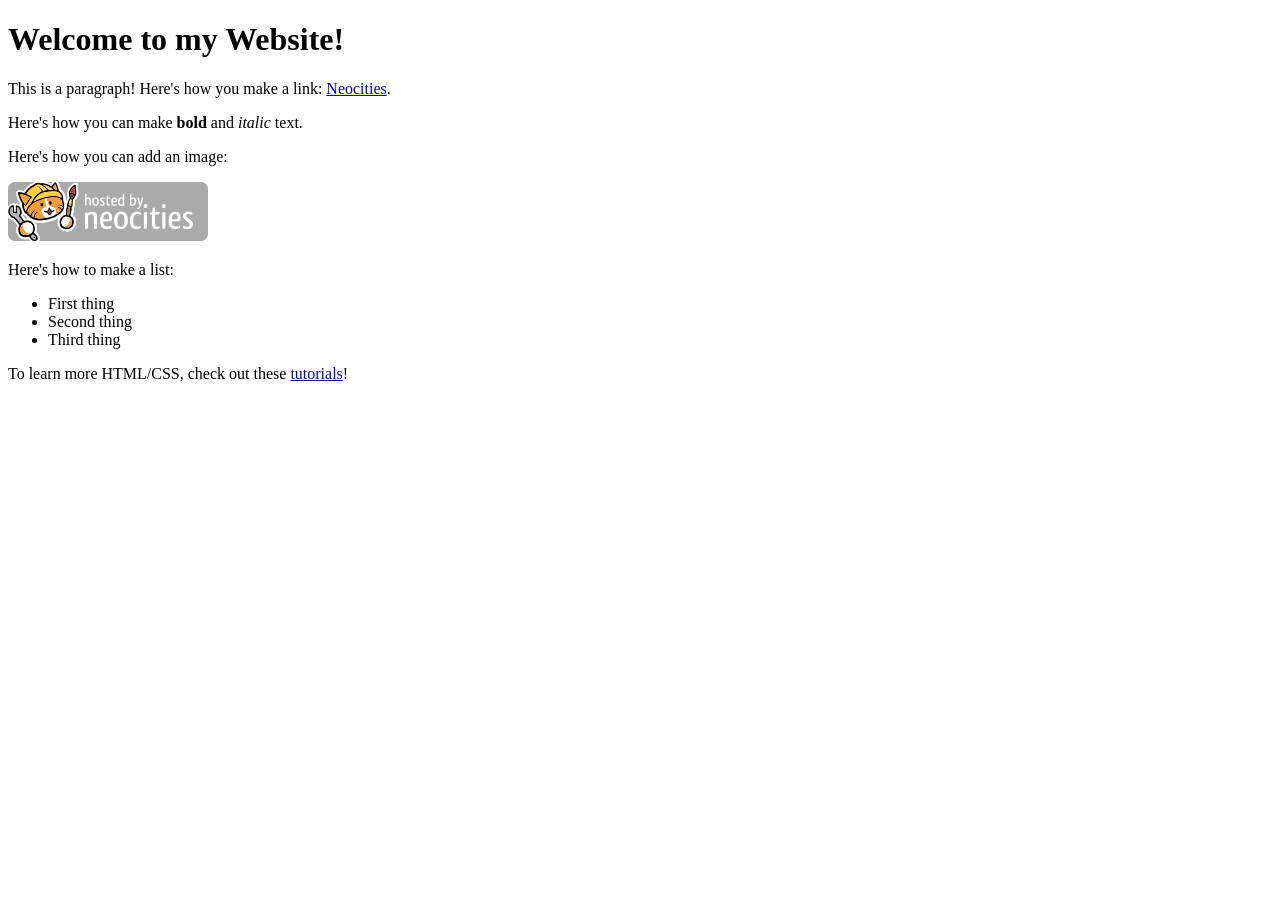
<file: index.html>
<!DOCTYPE html>
<html>
  <head>
    <meta charset="UTF-8">
    <meta name="viewport" content="width=device-width, initial-scale=1.0">
    <title>The web site of nottingham-park</title>
    <!-- The style.css file allows you to change the look of your web pages.
         If you include the next line in all your web pages, they will all share the same look.
         This makes it easier to make new pages for your site. -->
    <link href="/style.css" rel="stylesheet" type="text/css" media="all">
  </head>
  <body>
    <h1>Welcome to my Website!</h1>

    <p>This is a paragraph! Here's how you make a link: <a href="https://neocities.org">Neocities</a>.</p>

    <p>Here's how you can make <strong>bold</strong> and <em>italic</em> text.</p>

    <p>Here's how you can add an image:</p>
    <img src="/neocities.png" alt="Site hosted by Neocities">

    <p>Here's how to make a list:</p>

    <ul>
      <li>First thing</li>
      <li>Second thing</li>
      <li>Third thing</li>
    </ul>

    <p>To learn more HTML/CSS, check out these <a href="https://neocities.org/tutorials">tutorials</a>!</p>
  </body>
</html>
</file>
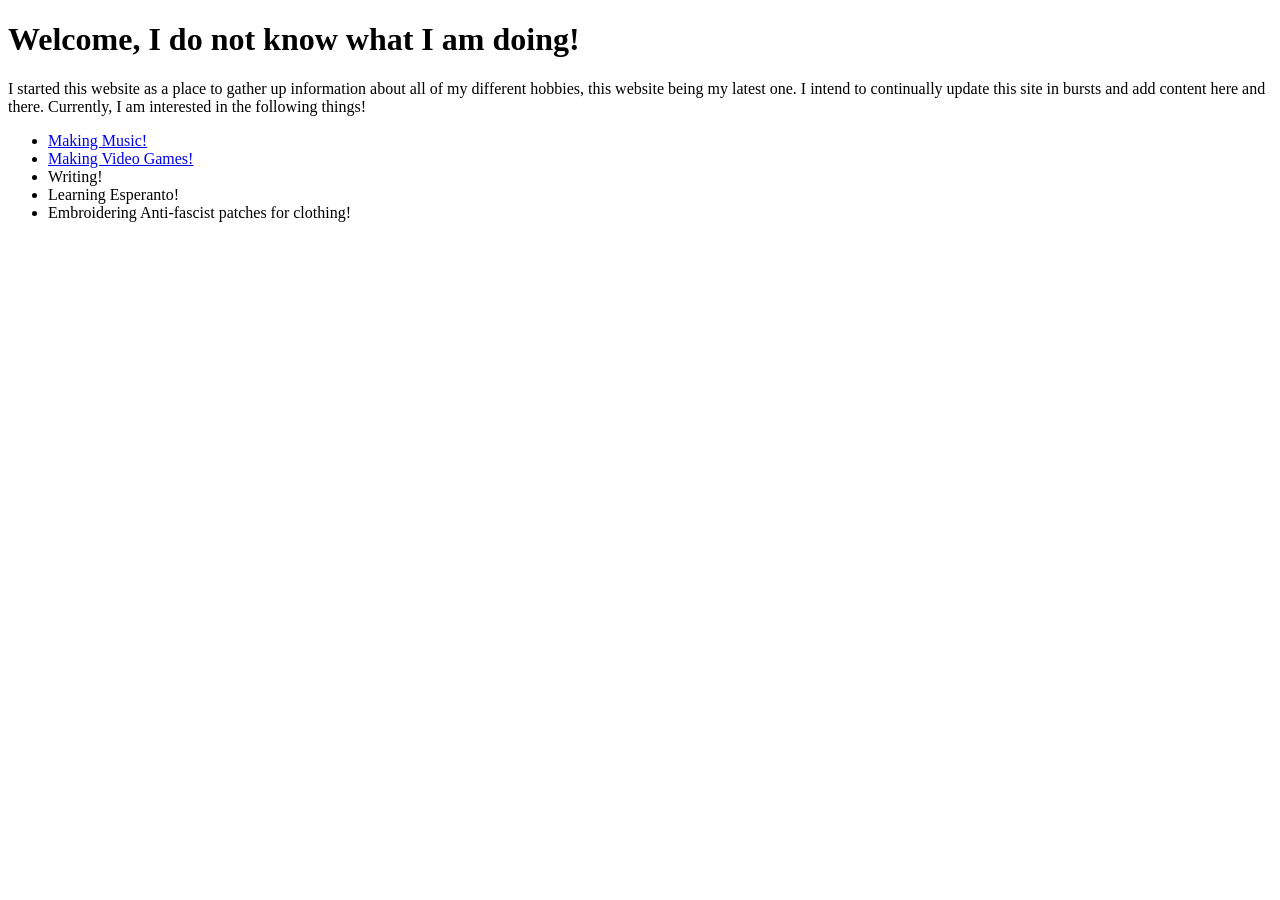
<file: public/index.html>
<!DOCTYPE html>
<html>
  <head>
    <meta charset="UTF-8">
    <meta name="viewport" content="width=device-width, initial-scale=1.0">
    <title>Nottingham Park</title>
    <!-- The style.css file allows you to change the look of your web pages.
         If you include the next line in all your web pages, they will all share the same look.
         This makes it easier to make new pages for your site. -->
    <link href="/style.css" rel="stylesheet" type="text/css" media="all">
  </head>
  <body>
    <h1>Welcome, I do not know what I am doing!</h1>

    <p>I started this website as a place to gather up information about all of my different hobbies, this website being my latest one.
      I intend to continually update this site in bursts and add content here and there. Currently, I am interested in the following things!
    </p>
    <ul>
      <li><a href="music.html">Making Music!</a></li>
      <li><a href="games.html">Making Video Games!</a></li>
      <li>Writing!</li>
      <li>Learning Esperanto!</li>
      <li>Embroidering Anti-fascist patches for clothing!</li>
    </ul>
  </body>
</html>
</file>
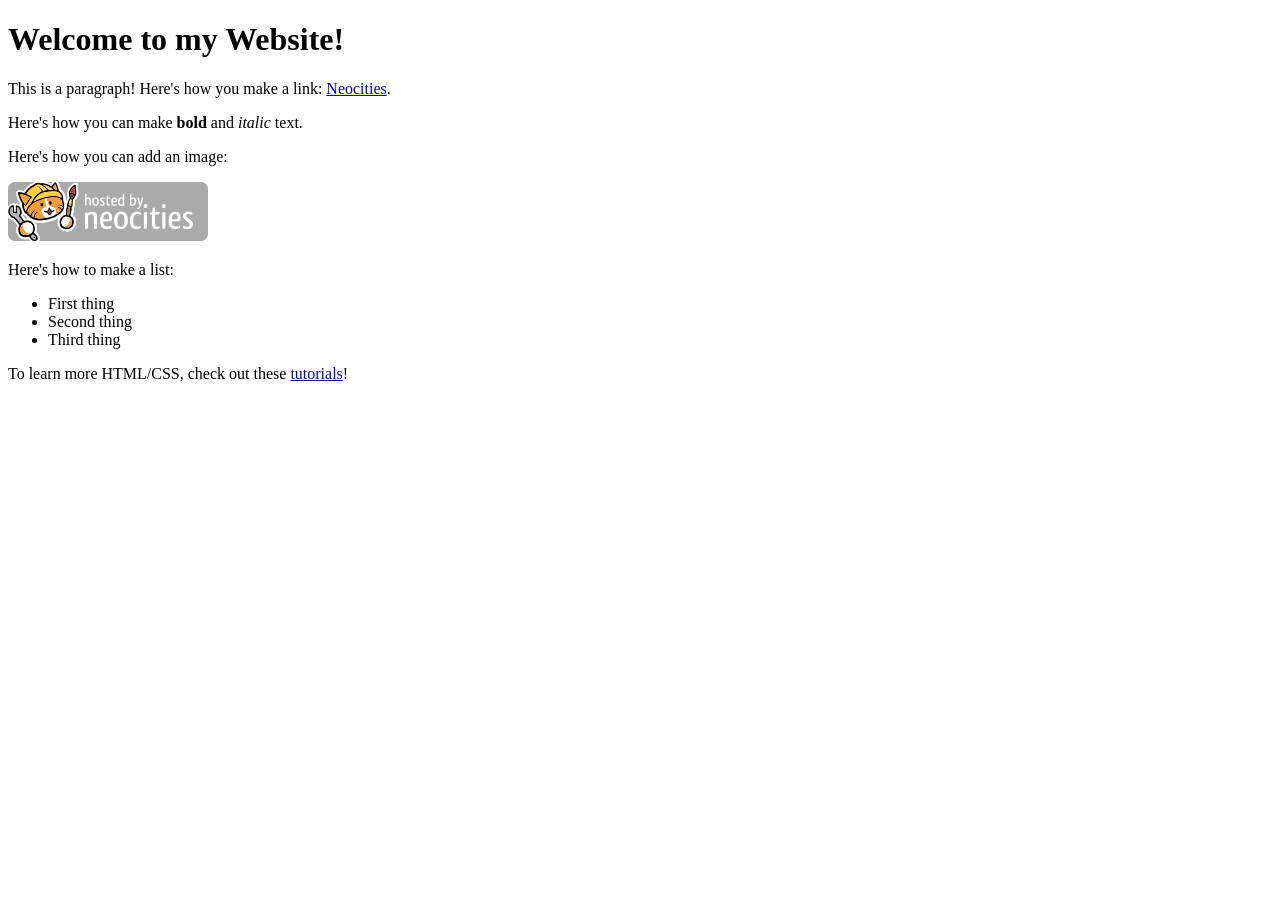
<file: default_index.html>
<!DOCTYPE html>
<html>
  <head>
    <meta charset="UTF-8">
    <meta name="viewport" content="width=device-width, initial-scale=1.0">
    <title>I am testing changes</title>
    <!-- The style.css file allows you to change the look of your web pages.
         If you include the next line in all your web pages, they will all share the same look.
         This makes it easier to make new pages for your site. -->
    <link href="/style.css" rel="stylesheet" type="text/css" media="all">
  </head>
  <body>
    <h1>Welcome to my Website!</h1>

    <p>This is a paragraph! Here's how you make a link: <a href="https://neocities.org">Neocities</a>.</p>

    <p>Here's how you can make <strong>bold</strong> and <em>italic</em> text.</p>

    <p>Here's how you can add an image:</p>
    <img src="/neocities.png" alt="Site hosted by Neocities">

    <p>Here's how to make a list:</p>

    <ul>
      <li>First thing</li>
      <li>Second thing</li>
      <li>Third thing</li>
    </ul>

    <p>To learn more HTML/CSS, check out these <a href="https://neocities.org/tutorials">tutorials</a>!</p>
  </body>
</html>
</file>
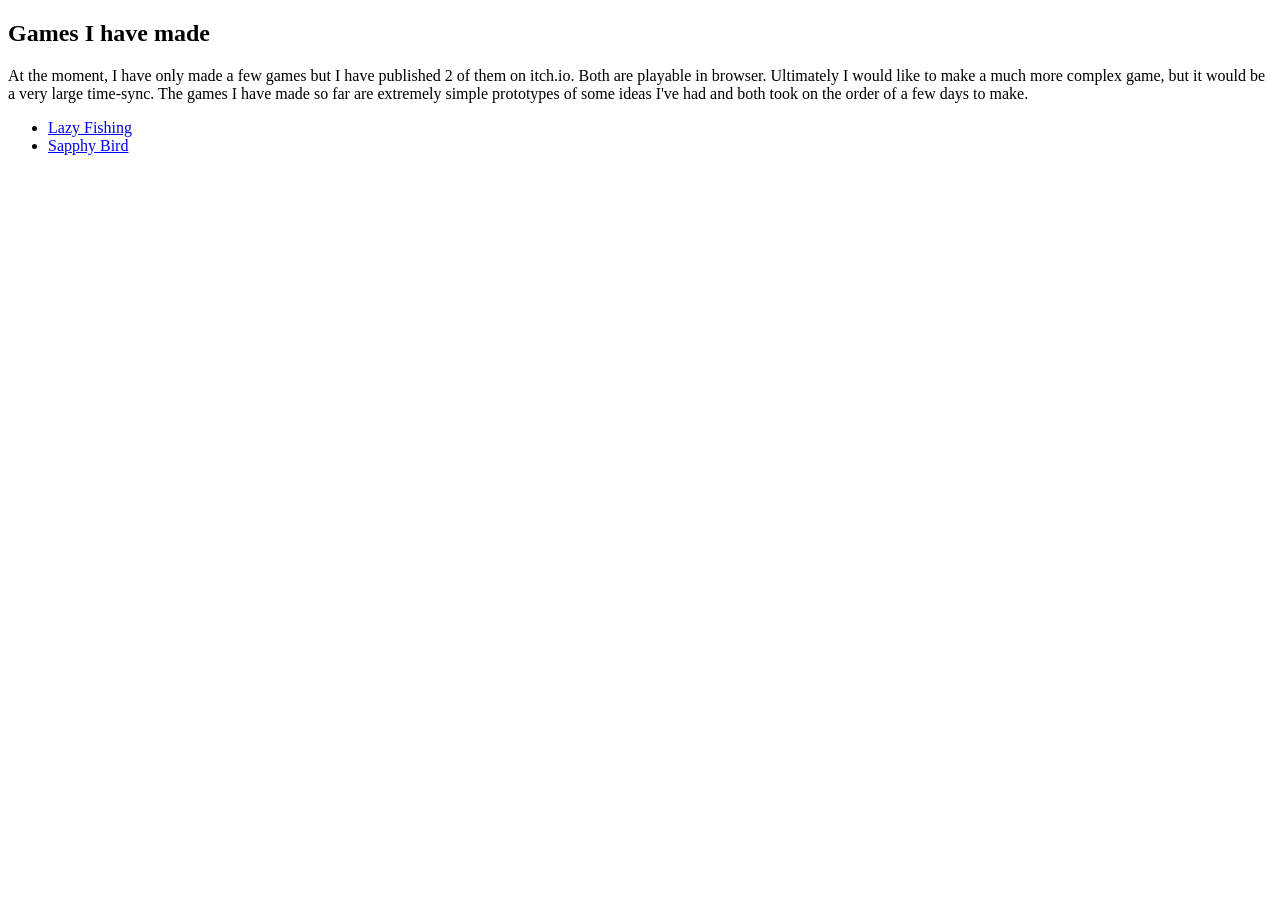
<file: public/games.html>
<!DOCTYPE html>
<html>
  <head>
    <meta charset="UTF-8">
    <meta name="viewport" content="width=device-width, initial-scale=1.0">
    <title>Making Games</title>
    <!-- The style.css file allows you to change the look of your web pages.
         If you include the next line in all your web pages, they will all share the same look.
         This makes it easier to make new pages for your site. -->
    <link href="/style.css" rel="stylesheet" type="text/css" media="all">
  </head>
  <body>
    <h2>Games I have made</h2>
    <p>At the moment, I have only made a few games but I have published 2 of them on itch.io. Both are playable in browser.
        Ultimately I would like to make a much more complex game, but it would be a very large time-sync. The games I have made so far
        are extremely simple prototypes of some ideas I've had and both took on the order of a few days to make.
    </p>
    <ul>
        <li><a href="lazyfishing.html">Lazy Fishing</a></li>
        <li><a href="sapphybird.html">Sapphy Bird</a></li>
    </ul>
  </body>
</html>
</file>
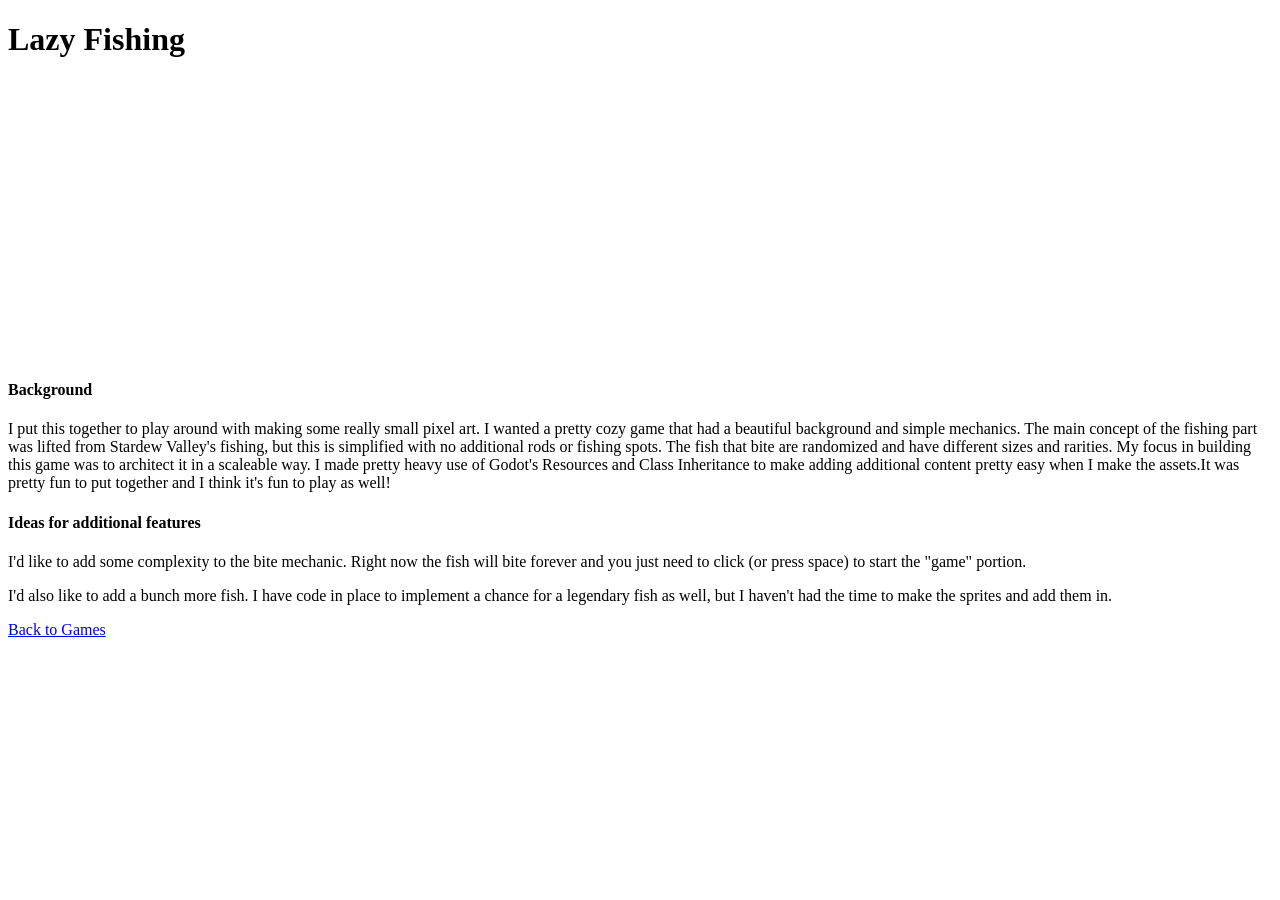
<file: public/lazyfishing.html>
<!DOCTYPE html>
<html>
  <head>
    <meta charset="UTF-8">
    <meta name="viewport" content="width=device-width, initial-scale=1.0">
    <title>Lazy Fishing</title>
    <!-- The style.css file allows you to change the look of your web pages.
         If you include the next line in all your web pages, they will all share the same look.
         This makes it easier to make new pages for your site. -->
    <link href="/style.css" rel="stylesheet" type="text/css" media="all">
  </head>
  <body>
    <h1>Lazy Fishing</h1>
    <iframe frameborder="0" src="https://itch.io/embed-upload/18834397?color=333333" allowfullscreen="" width="256" height="276"><a href="https://hagbardcelinedion.itch.io/lazy-fishing">Play Lazy Fishing on itch.io</a></iframe>
    <h4>Background</h4>
    <p>I put this together to play around with making some really small pixel art. I wanted a pretty cozy game that had a beautiful background and simple mechanics. The main concept of the fishing part was lifted
        from Stardew Valley's fishing, but this is simplified with no additional rods or fishing spots. The fish that bite are randomized and have different sizes and rarities. My focus in building this game was to architect it in a scaleable way.
        I made pretty heavy use of Godot's Resources and Class Inheritance to make adding additional content pretty easy when I make the assets.It was pretty fun to put together and I 
        think it's fun to play as well!
    </p>
    <h4>Ideas for additional features</h4>
    <p>I'd like to add some complexity to the bite mechanic. Right now the fish will bite forever and you just need to click (or press space) to start the "game" portion.</p>
    <p>I'd also like to add a bunch more fish. I have code in place to implement a chance for a legendary fish as well, but I haven't had the time to make the sprites and add them in.</p>
    <p><a href="games.html">Back to Games</a></p>
  </body
</html>
</file>
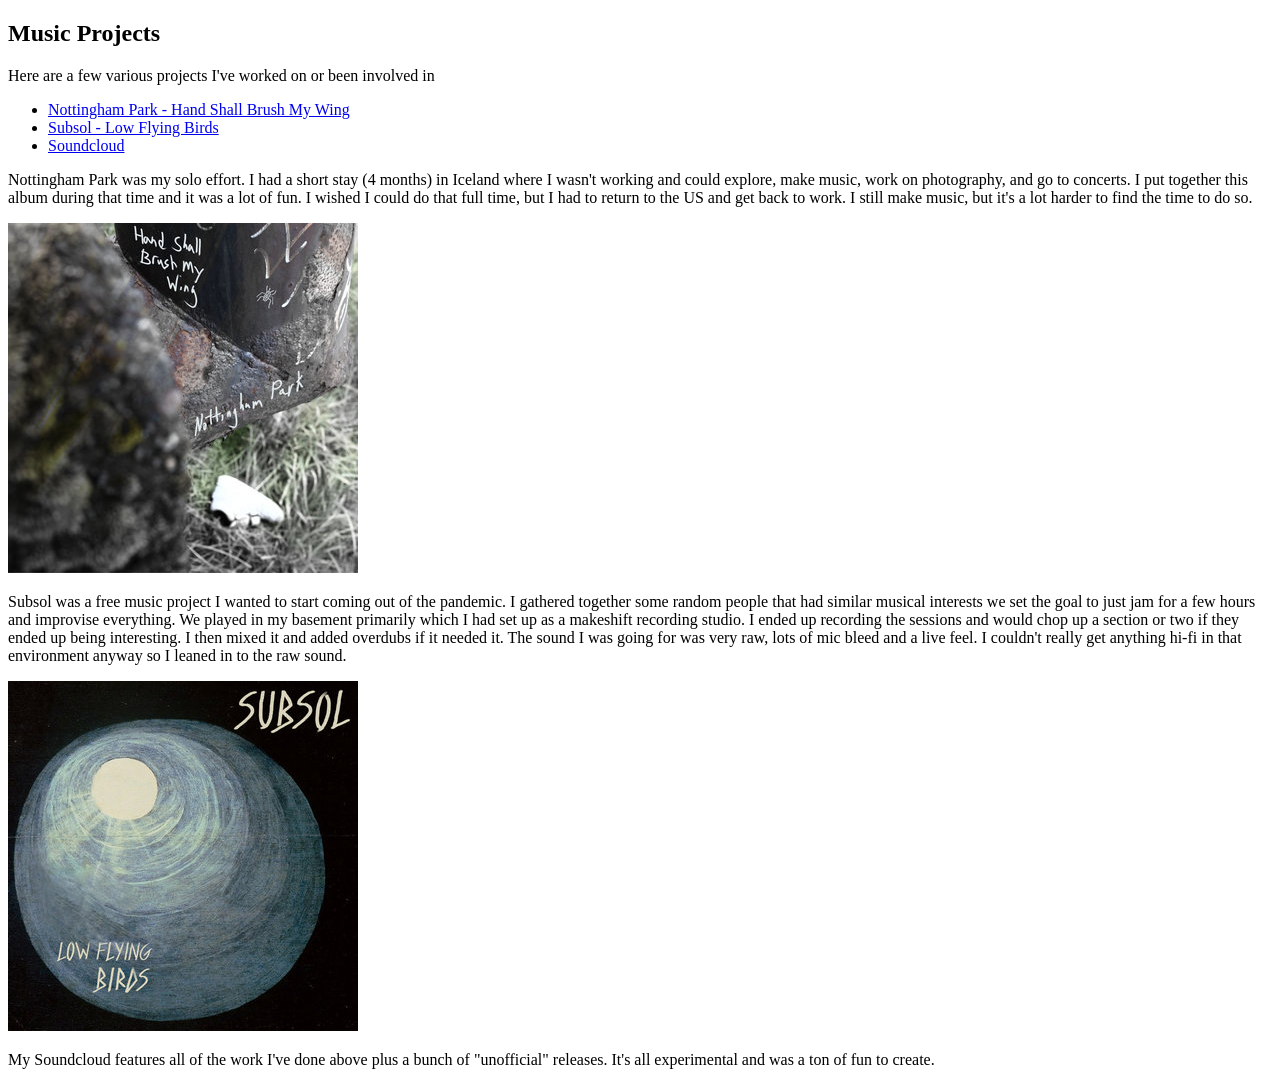
<file: public/music.html>
<!DOCTYPE html>
<html>
  <head>
    <meta charset="UTF-8">
    <meta name="viewport" content="width=device-width, initial-scale=1.0">
    <title>Nottingham Park Music</title>
    <!-- The style.css file allows you to change the look of your web pages.
         If you include the next line in all your web pages, they will all share the same look.
         This makes it easier to make new pages for your site. -->
    <link href="/style.css" rel="stylesheet" type="text/css" media="all">
  </head>
  <body>
    <h2>Music Projects</h2>
    <p>Here are a few various projects I've worked on or been involved in</p>
    <ul>
        <li><a href=https://nottinghampark.bandcamp.com/album/hand-shall-brush-my-wing>Nottingham Park - Hand Shall Brush My Wing</a></li>
        <li><a href=https://subsol.bandcamp.com/album/low-flying-birds>Subsol - Low Flying Birds</a></li>
        <li><a href=https://soundcloud.com/hcd-634348507/tracks>Soundcloud</a></li>
    </ul>
    <p>Nottingham Park was my solo effort. I had a short stay (4 months) in Iceland where I wasn't working and could explore, make music, work on photography, and go to concerts. I put together this album during that time
        and it was a lot of fun. I wished I could do that full time, but I had to return to the US and get back to work. I still make music, but it's a lot harder to find the time to do so. </p>
    <p><img src="hsbmw.jpg" alt="Nottingham Park - Hand Shall Brush My Wing Album Art"</p>
    <p>Subsol was a free music project I wanted to start coming out of the pandemic. I gathered together some random people that had similar musical interests we set the goal to just jam for a few hours and improvise everything.
        We played in my basement primarily which I had set up as a makeshift recording studio. I ended up recording the sessions
        and would chop up a section or two if they ended up being interesting. I then mixed it and added overdubs if it needed it. The sound I was going for was very raw, lots of mic bleed and a live feel. I couldn't really get anything
        hi-fi in that environment anyway so I leaned in to the raw sound.
    </p>
    <p><img src="lfb.jpg" alt="Subsol - Low Flying Birds Album Art"</p>
    <p>My Soundcloud features all of the work I've done above plus a bunch of "unofficial" releases. It's all experimental and was a ton of fun to create.</p>
  </body
</html>
</file>
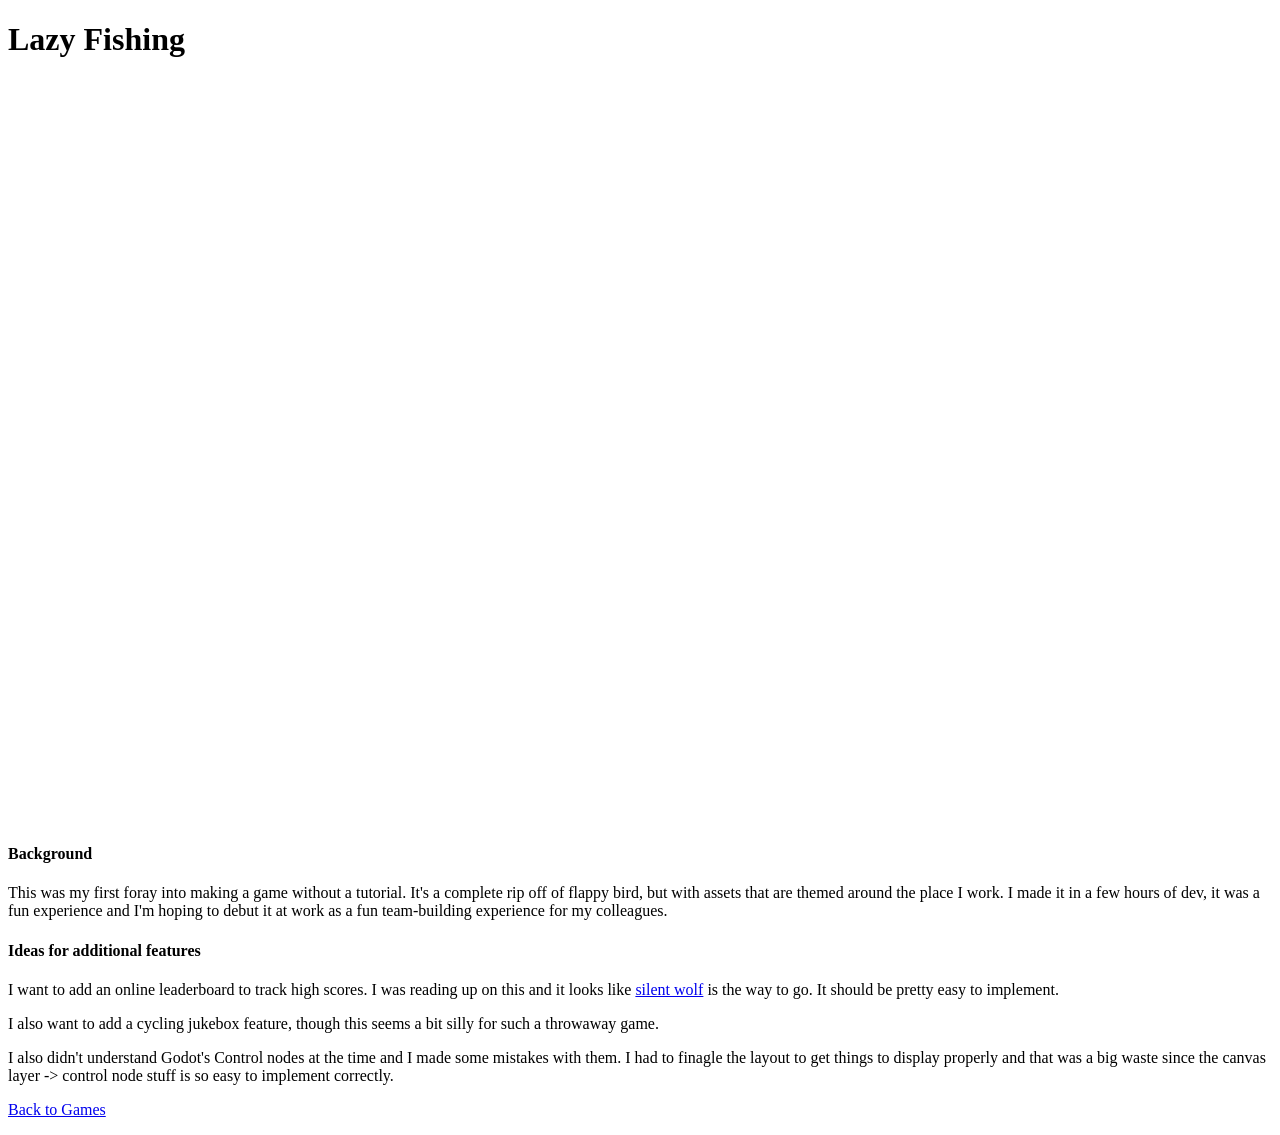
<file: public/sapphybird.html>
<!DOCTYPE html>
<html>
  <head>
    <meta charset="UTF-8">
    <meta name="viewport" content="width=device-width, initial-scale=1.0">
    <title>Lazy Fishing</title>
    <!-- The style.css file allows you to change the look of your web pages.
         If you include the next line in all your web pages, they will all share the same look.
         This makes it easier to make new pages for your site. -->
    <link href="/style.css" rel="stylesheet" type="text/css" media="all">
  </head>
  <body>
    <h1>Lazy Fishing</h1>
    <iframe frameborder="0" src="https://itch.io/embed-upload/18048236?color=333333" allowfullscreen="" width="1280" height="740"><a href="https://hagbardcelinedion.itch.io/sapphy-bird">Play Sapphy Bird on itch.io</a></iframe>
    <h4>Background</h4>
    <p>This was my first foray into making a game without a tutorial. It's a complete rip off of flappy bird, but with assets that are themed around the place I work. I made it in a few hours of dev, it was a fun experience and
        I'm hoping to debut it at work as a fun team-building experience for my colleagues. 
    </p>
    <h4>Ideas for additional features</h4>
    <p>I want to add an online leaderboard to track high scores. I was reading up on this and it looks like <a href=https://silentwolf.com/leaderboard>silent wolf</a> is the way to go. It should be pretty easy to implement.</p>
    <p>I also want to add a cycling jukebox feature, though this seems a bit silly for such a throwaway game.</p>
    <p>I also didn't understand Godot's Control nodes at the time and I made some mistakes with them. I had to finagle the layout to get things to display properly and that was a big waste since the canvas layer -> control node stuff is so easy to implement correctly.</p>
    <p><a href="games.html">Back to Games</a></p>
  </body
</html>
</file>
<file: style.css>
/* CSS is how you can add style to your website, such as colors, fonts, and positioning of your
   HTML content. To learn how to do something, just try searching Google for questions like
   "how to change link color." */

body {
  background-color: white;
  color: black;
  font-family: Verdana;
}
</file>
